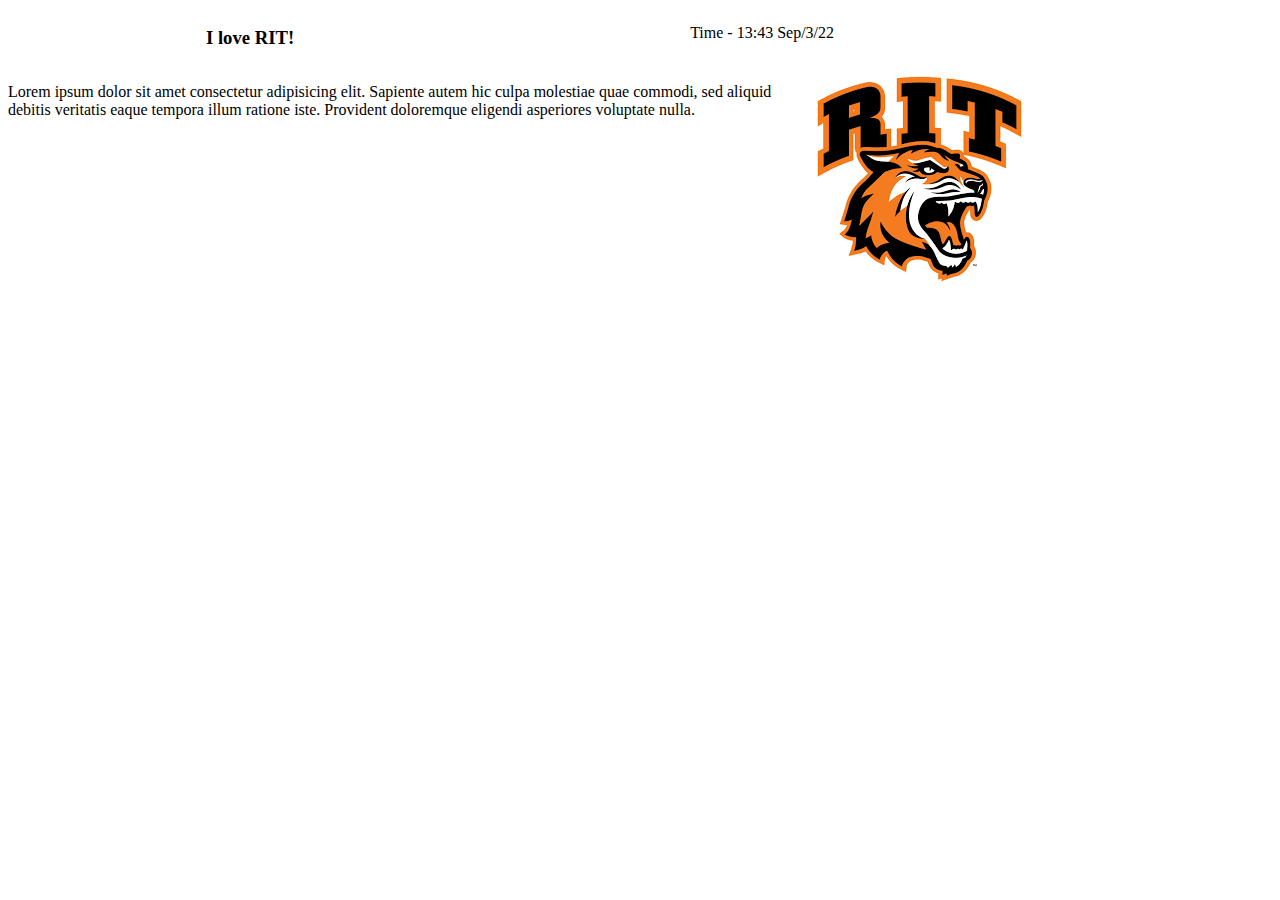
<file: frontend-stuff/pages/college.html>
<!DOCTYPE html>
<html lang="en">
<head>
    <meta charset="UTF-8">
    <meta http-equiv="X-UA-Compatible" content="IE=edge">
    <meta name="viewport" content="width=device-width, initial-scale=1.0">
    <title>Document</title>
    <link rel="stylesheet" href="post.css">
</head>
<body>
    <div class="post-with-image">
        <header class="head">
            <h3 class="post-title">I love RIT!</h3>
            <p class="time">Time - 13:43 Sep/3/22</p>
        </header>
        <div class="body">
            <p class="text">
                Lorem ipsum dolor sit amet consectetur adipisicing elit. Sapiente autem hic culpa molestiae quae commodi, sed aliquid debitis veritatis eaque tempora illum ratione iste. Provident doloremque eligendi asperiores voluptate nulla.
            </p>
            <img src="../src/download.png">
        </div>
    </div>
</body>
</html>
</file>
<file: frontend-stuff/pages/post.css>
.post-with-image {
    display: flex;
    flex-direction: column;
    /* justify-content: center; */
    width: 80vw;
    height: 25vh;
    border: 10px;
}

.head {
    display: flex;
    flex-direction: row;
    justify-content: space-around;
}

.body {
    display: flex;
    flex-direction: row;

}
</file>
